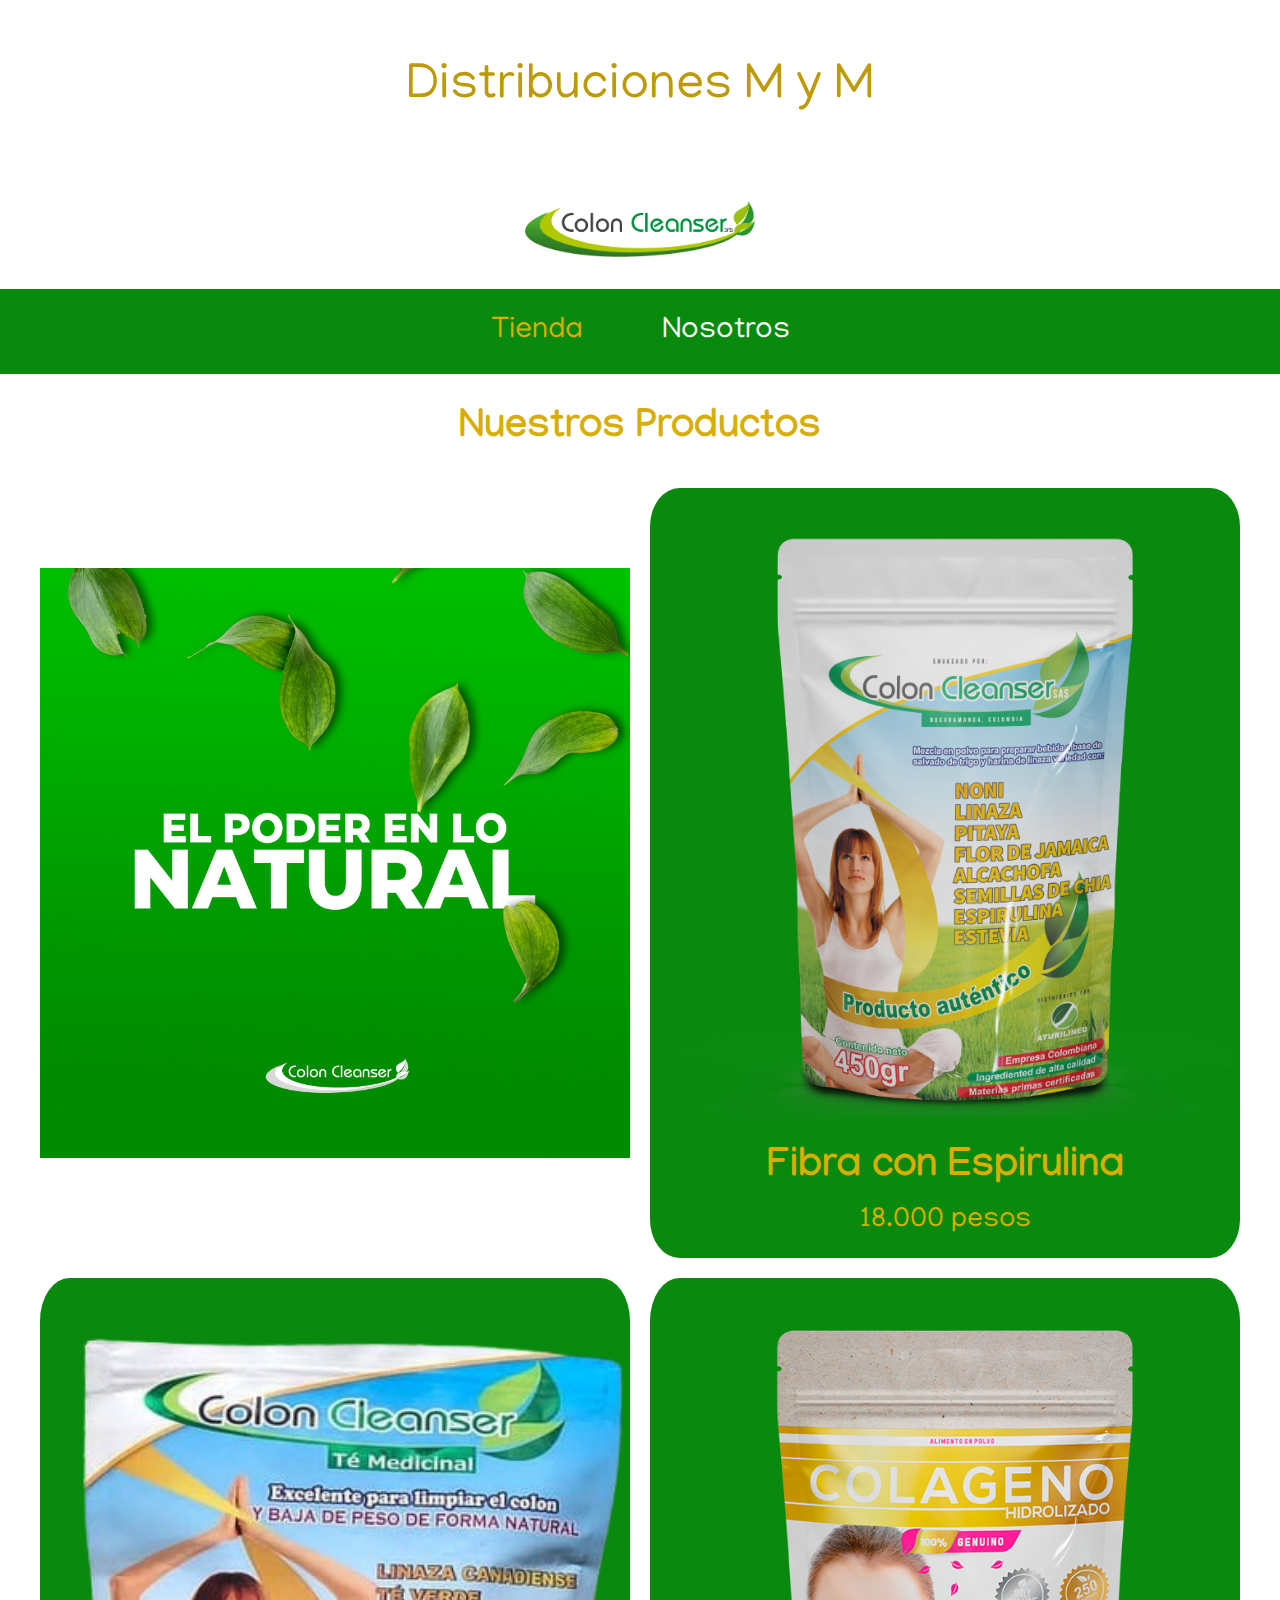
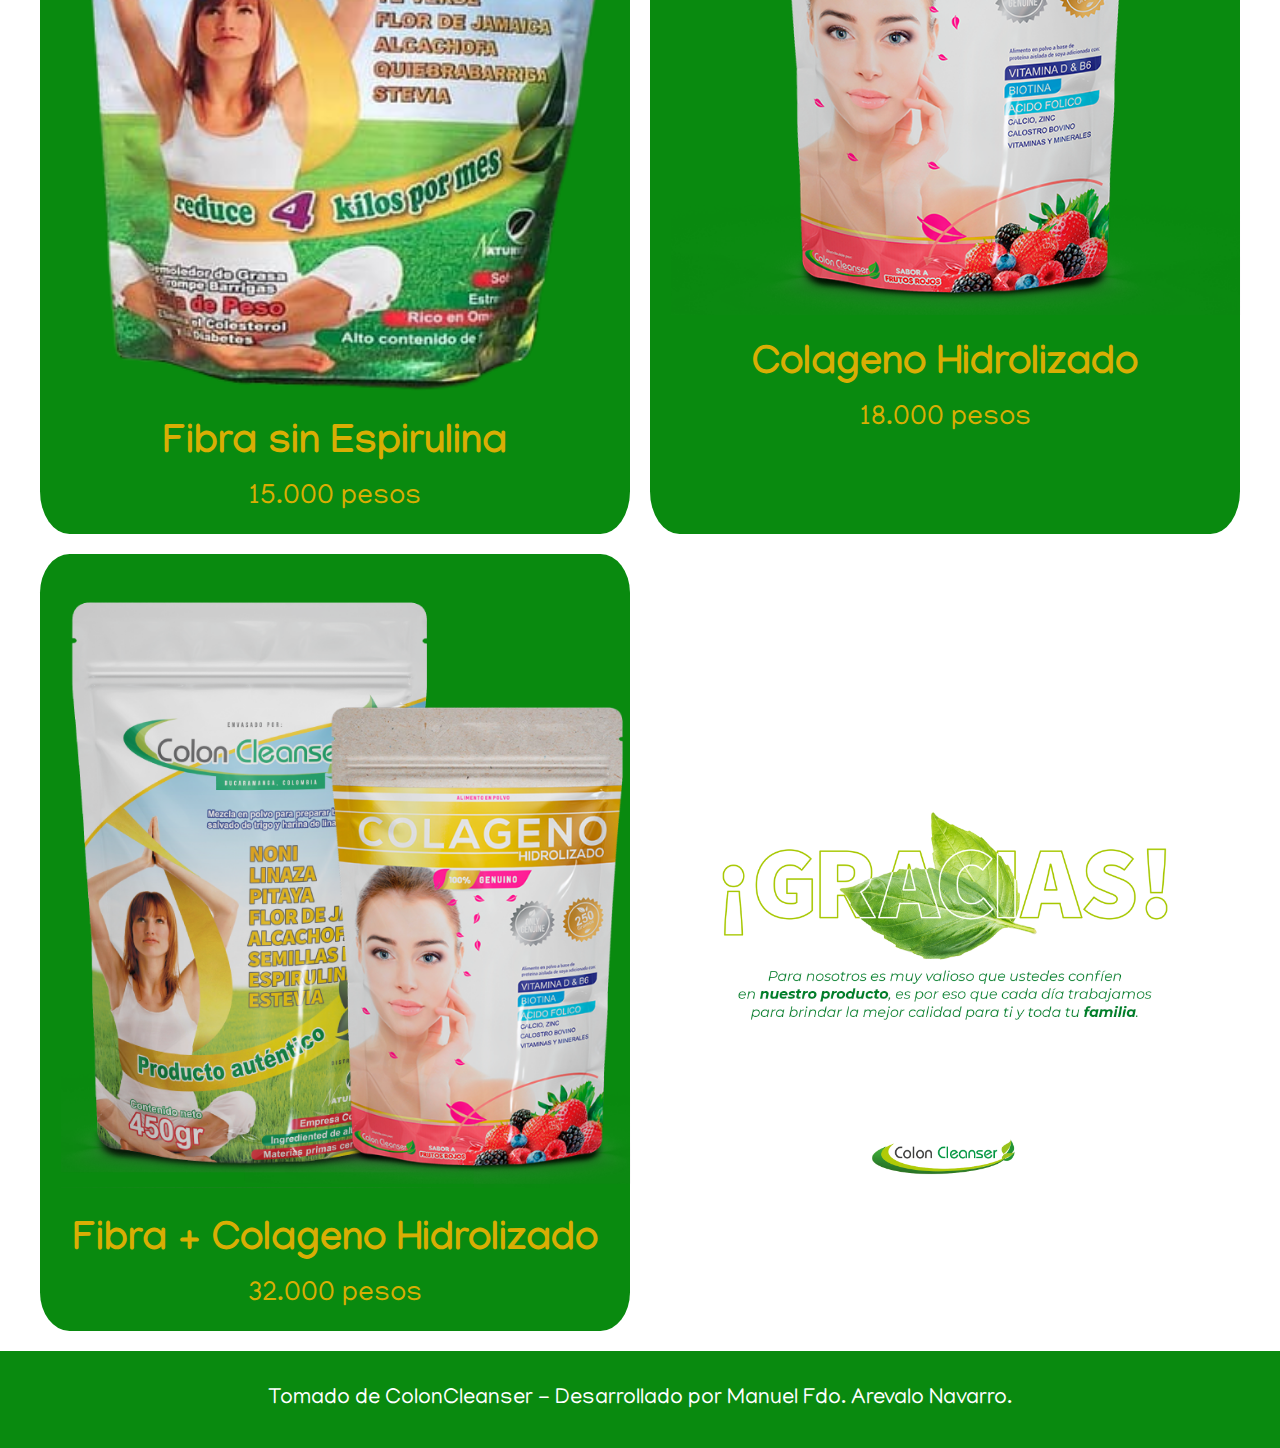
<file: index.html>
<!DOCTYPE html>
<html lang="en">
<head>
    <meta charset="UTF-8">
    <meta name="viewport" content="width=device-width, initial-scale=1.0">
    <title>ColonCleanser</title>
    <link rel="stylesheet" href="css/normalize.css">
    <link href="https://fonts.googleapis.com/css2?family=Manjari&display=swap" rel="stylesheet">    
    <link rel="stylesheet" href="css/style.css">
    
</head>
<body>
    <header class="header">
        <a href="index.html">
            <p class="header__texto">Distribuciones M y M</p>
            <img class="header__logo" src="img/logo@2x.png" alt="logotipo">
        </a>
    </header>

    <nav class="navegacion">
        <a class="navegacion__enlace navegacion__enlace--activo" href="index.html">Tienda</a>
        <a class="navegacion__enlace" href="nosotros.html">Nosotros</a>
    </nav>

    <main class="contenedor">
        <h1>Nuestros Productos</h1>

        <div class="grid">
            <div class="producto">
                <a href="producto1.html">
                    <img class="producto__imagen" src="img/producto-fibra.png" alt="imagen fibra espirulina">
                    <div class="producto__informacion">
                        <h3 class="producto__nombre">Fibra con Espirulina</h3>
                        <p class="producto__precio">18.000 pesos</p>
                    </div>
                </a>
            </div>
            <div class="producto">
                <a href="producto2.html">
                    <img class="producto__imagen" src="img/IMG_0198__1_-removebg.png" alt="imagen fibra sin espirulina">
                    <div class="producto__informacion">
                        <h3 class="producto__nombre">Fibra sin Espirulina</h3>
                        <p class="producto__precio">15.000 pesos</p>
                    </div>
                </a>
            </div>
            <div class="producto">
                <a href="producto3.html">
                    <img class="producto__imagen" src="img/colageno-1.png" alt="Imagen Colageno Hidrolizado">
                    <div class="producto__informacion">
                        <h3 class="producto__nombre">Colageno Hidrolizado</h3>
                        <p class="producto__precio">18.000 pesos</p>
                    </div>
                </a>
            </div>
            <div class="producto">
                <a href="producto4.html">
                    <img class="producto__imagen" src="img/producto-fibra+colageno.png" alt="Imagen Combo Fibra + Colageno">
                    <div class="producto__informacion">
                        <h3 class="producto__nombre">Fibra + Colageno Hidrolizado</h3>
                        <p class="producto__precio">32.000 pesos</p>
                    </div>
                </a>
            </div>

            <div class="grafico grafico--coloncleanser"></div>
            <div class="grafico grafico--coloncleanser1"></div>

        </div>

    </main>

    <footer class="footer">
        <p class="footer__texto">Tomado de ColonCleanser - Desarrollado por Manuel Fdo. Arevalo Navarro.</p>
    </footer>

</body>
</html>
</file>
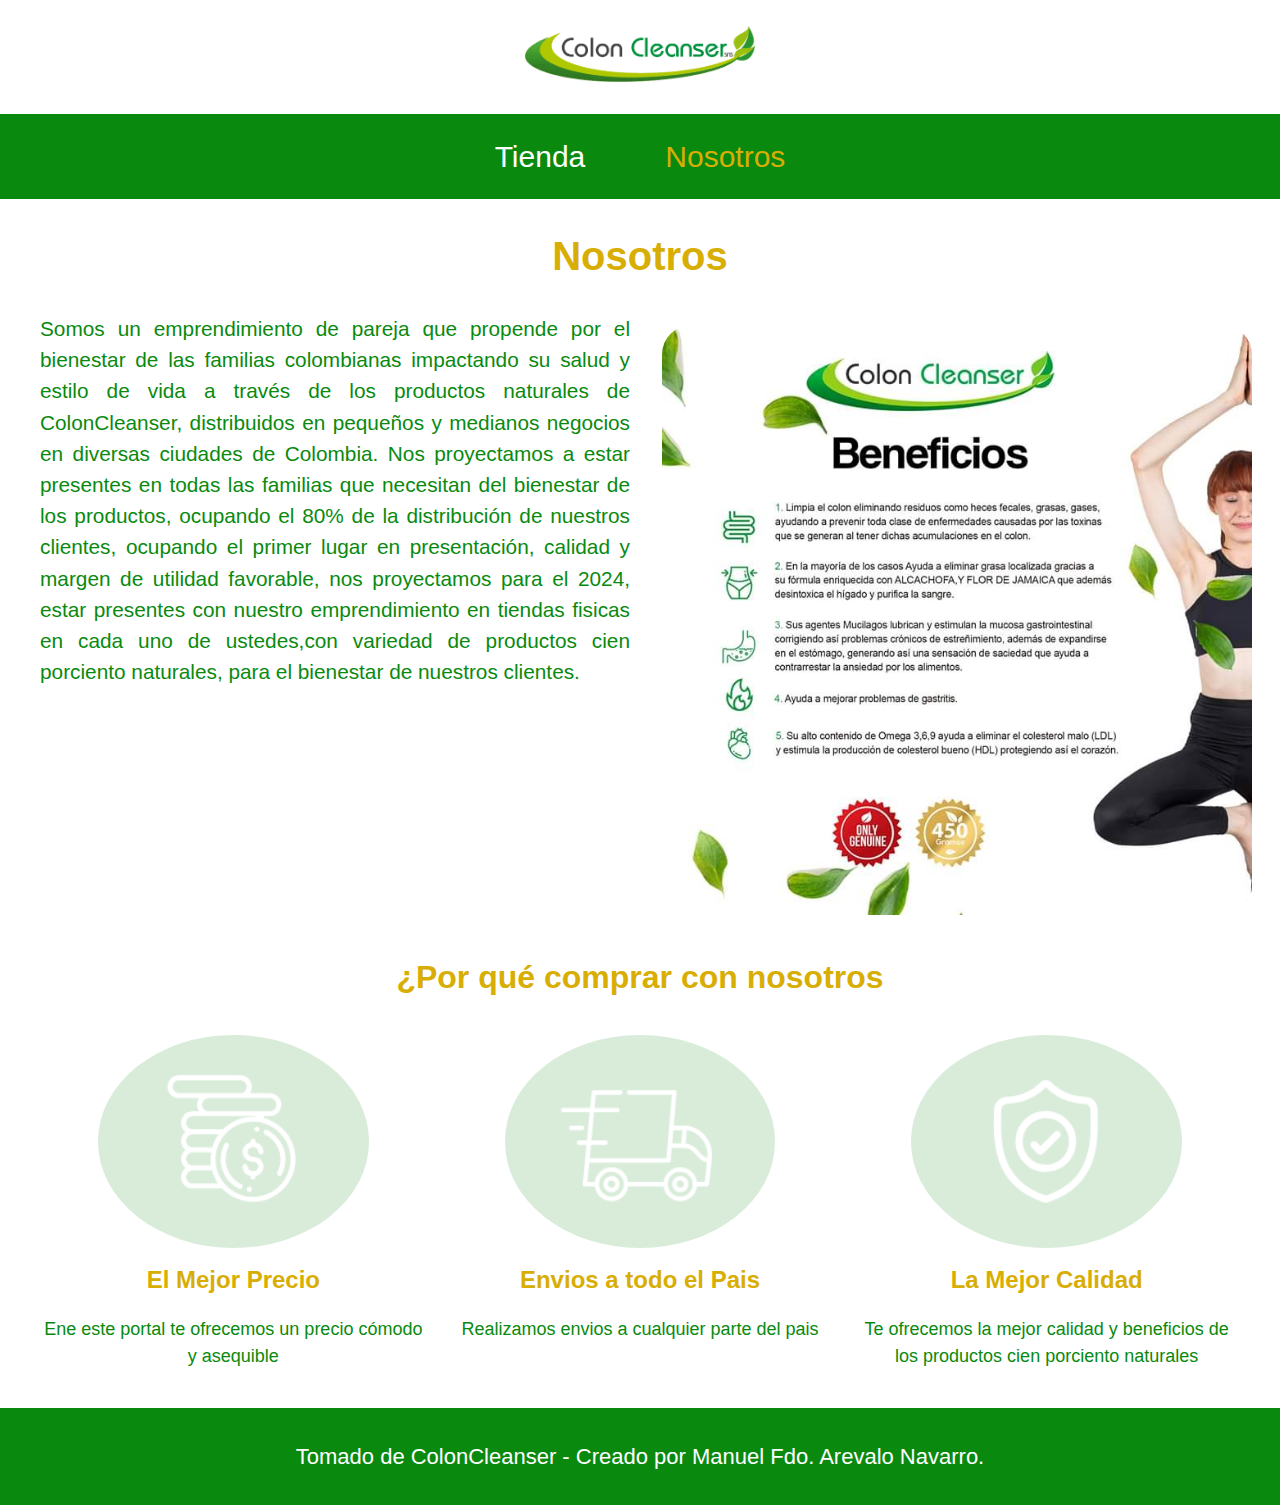
<file: nosotros.html>
<!DOCTYPE html>
<html lang="en">
<head>
    <meta charset="UTF-8">
    <meta name="viewport" content="width=device-width, initial-scale=1.0">
    <title>ColonCleanser</title>
    <link rel="stylesheet" href="css/normalize.css">
    <link href="https://fonts.googleapis.com/css2?family=Staatliches&display=swap" rel="stylesheet">
    <link rel="stylesheet" href="css/style.css">
    
</head>
<body>
    <header class="header">
        <a href="index.html">
            <img class="header__logo" src="img/logo_1.png" alt="logotipo">
        </a>
    </header>

    <nav class="navegacion">
        <a class="navegacion__enlace" href="index.html">Tienda</a>
        <a class="navegacion__enlace navegacion__enlace--activo" href="nosotros.html">Nosotros</a>
    </nav>

    <main class="contenedor">
        <h1>Nosotros</h1>

        <div class="nosotros">
            <div class="nosotros__contenido">
                Somos un emprendimiento de pareja que propende por el bienestar de las familias colombianas impactando su salud y estilo de vida a través de los productos naturales de ColonCleanser, distribuidos en pequeños y medianos negocios en diversas ciudades de Colombia.
                Nos proyectamos a estar presentes en todas las familias que necesitan del bienestar de los productos, ocupando el 80% de la distribución de nuestros clientes, ocupando el primer lugar en presentación, calidad y margen de utilidad favorable, nos proyectamos para el 2024, estar presentes con nuestro emprendimiento en tiendas fisicas en cada uno de ustedes,con variedad de productos cien porciento naturales, para el bienestar de nuestros clientes.

            </div>
            <img class="nosotros__imagen" src="img/ff197ec0-ccc9-4f5c-9ce3-faa3b4adfd4c.JPG" alt="imagen nosotros">

        </div>

    </main>

    <section class="contenedor comprar">
        <h2 class="comprar__tirulo">¿Por qué comprar con nosotros</h2>

        <div class="bloques">
            <div class="bloque">
                <img class="bloque__imagen" src="img/icono_1.png" alt="porque comprar">
                <h3 class="bloque__titulo">El Mejor Precio</h3>
                <p>Ene este portal te ofrecemos un precio cómodo y asequible</p>
            </div>
            <div class="bloque">
                <img class="bloque__imagen" src="img/icono_3.png" alt="porque comprar">
                <h3 class="bloque__titulo">Envios a todo el Pais</h3>
                <p>Realizamos envios a cualquier parte del pais</p>
            </div>
            <div class="bloque">
                <img class="bloque__imagen" src="img/icono_4.png" alt="porque comprar">
                <h3 class="bloque__titulo">La Mejor Calidad</h3>
                <p>Te ofrecemos la mejor calidad y beneficios de los productos cien porciento naturales</p>
            </div>
            
        </div>

    </section>

    <footer class="footer">
        <p class="footer__texto">Tomado de ColonCleanser - Creado por Manuel Fdo. Arevalo Navarro.</p>
    </footer>

</body>
</html>
</file>
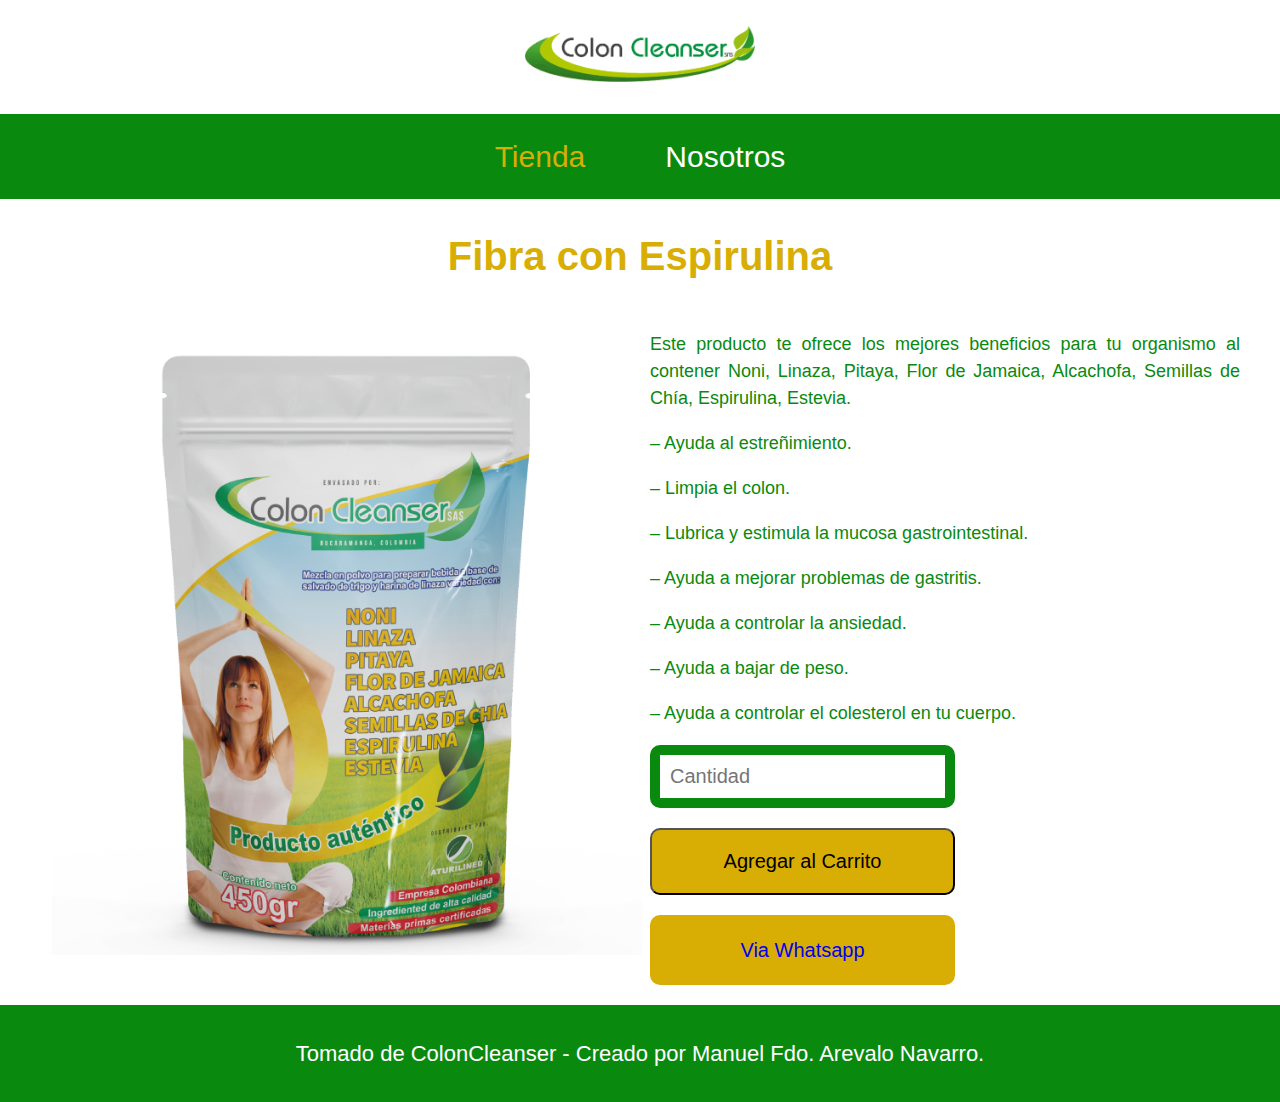
<file: producto1.html>
<!DOCTYPE html>
<html lang="en">
<head>
    <meta charset="UTF-8">
    <meta name="viewport" content="width=device-width, initial-scale=1.0">
    <title>ColonCleanser</title>
    <link rel="stylesheet" href="css/normalize.css">
    <link href="https://fonts.googleapis.com/css2?family=Staatliches&display=swap" rel="stylesheet">
    <link rel="stylesheet" href="css/style.css">
    
</head>
<body>
    <header class="header">
        <a href="index.html">
            <img class="header__logo" src="img/logo_1.png" alt="logotipo">
        </a>
    </header>

    <nav class="navegacion">
        <a class="navegacion__enlace navegacion__enlace--activo" href="index.html">Tienda</a>
        <a class="navegacion__enlace" href="nosotros.html">Nosotros</a>
    </nav>

    <main class="contenedor">
        <h1>Fibra con Espirulina</h1>

        <div class="fibra">
            <img class="fibra__imagen" src="img/producto-fibra.png" alt="fibra con espirulina">

            <div class="fibra__contenido">
                <p>Este producto te ofrece los mejores beneficios para tu organismo al contener Noni, Linaza, Pitaya, Flor de Jamaica, Alcachofa, Semillas de Chía, Espirulina, Estevia.  </p>
               
                <p>– Ayuda al estreñimiento.</p>
                <p>– Limpia el colon.</p>
                <p>– Lubrica y estimula la mucosa gastrointestinal.</p>
                <p>– Ayuda a mejorar problemas de gastritis.</p>
                <p>– Ayuda a controlar la ansiedad.</p>
                <p>– Ayuda a bajar de peso.</p>
                <p>– Ayuda a controlar el colesterol en tu cuerpo.</p>  
              
                <form class="formulario">
                    <input class="formulario__campo" type="number" placeholder="Cantidad" min="1">
                    <input class="formulario__submit" type="submit" value="Agregar al Carrito">
                    <a class="formulario__submit" type="submit "href="https://api.whatsapp.com/send?phone=57318 3761658&text=Hola!%20estoy%20interesado%20en%20tus%20productos%20de%20ColonCleanser!" >Via Whatsapp</a>
                </form>
            </div>
        </div>

    </main>

    <footer class="footer">
        <p class="footer__texto">Tomado de ColonCleanser - Creado por Manuel Fdo. Arevalo Navarro.</p>
    </footer>

</body>
</html>
</file>
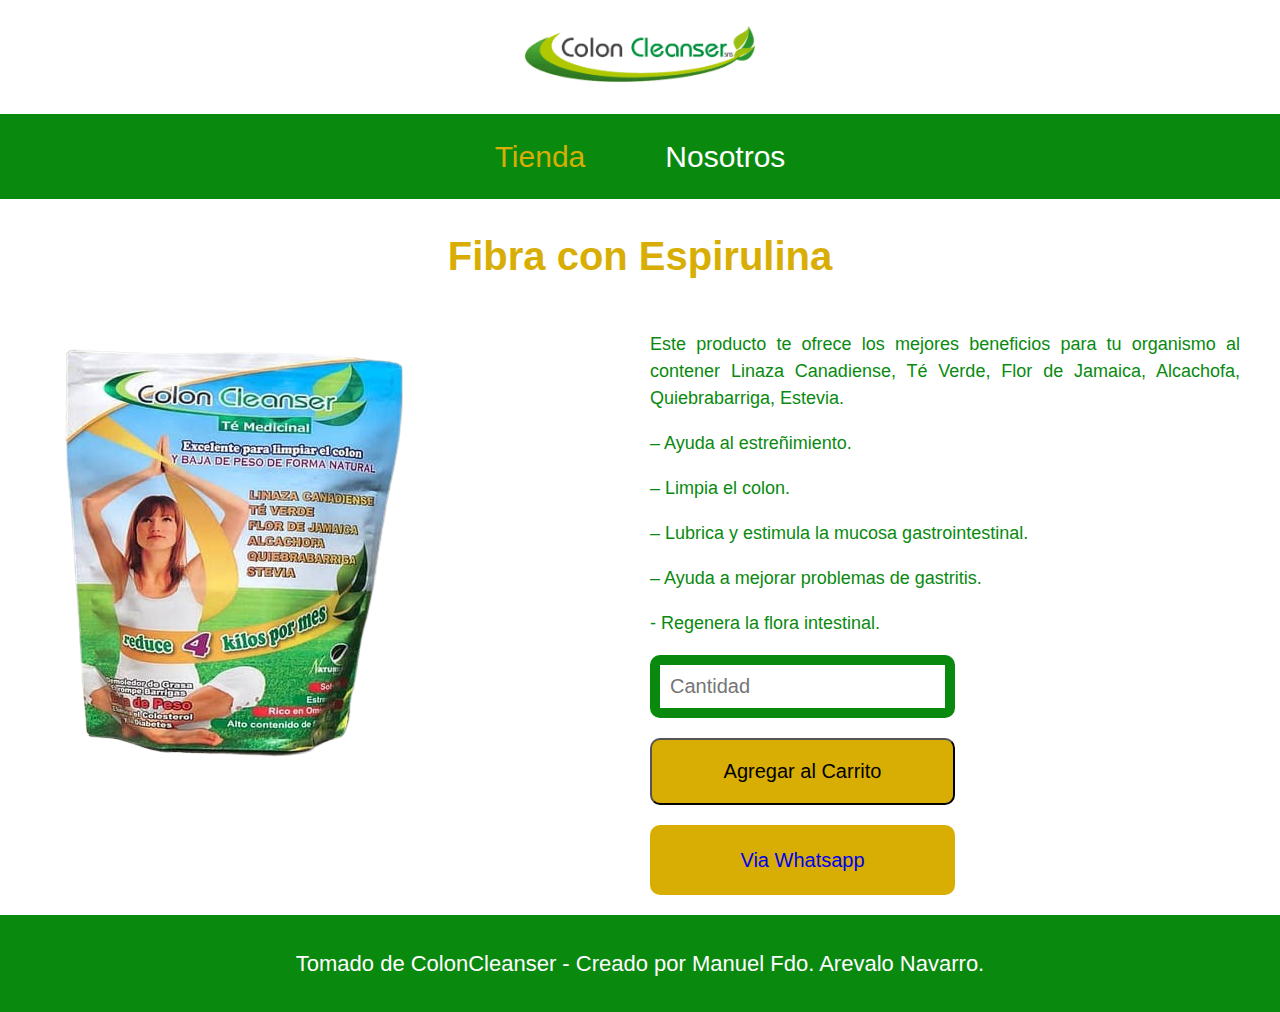
<file: producto2.html>
<!DOCTYPE html>
<html lang="en">
<head>
    <meta charset="UTF-8">
    <meta name="viewport" content="width=device-width, initial-scale=1.0">
    <title>ColonCleanser</title>
    <link rel="stylesheet" href="css/normalize.css">
    <link href="https://fonts.googleapis.com/css2?family=Staatliches&display=swap" rel="stylesheet">
    <link rel="stylesheet" href="css/style.css">
    
</head>
<body>
    <header class="header">
        <a href="index.html">
            <img class="header__logo" src="img/logo_1.png" alt="logotipo">
        </a>
    </header>

    <nav class="navegacion">
        <a class="navegacion__enlace navegacion__enlace--activo" href="index.html">Tienda</a>
        <a class="navegacion__enlace" href="nosotros.html">Nosotros</a>
    </nav>

    <main class="contenedor">
        <h1>Fibra con Espirulina</h1>

        <div class="fibra">
            <img class="fibra__imagen" src="img/IMG_0198__1_-removebg.png" alt="fibra sin espirulina">

            <div class="fibra__contenido">
                <p>Este producto te ofrece los mejores beneficios para tu organismo al contener Linaza Canadiense, Té Verde, Flor de Jamaica, Alcachofa, Quiebrabarriga, Estevia.  </p>
               
                <p>– Ayuda al estreñimiento.</p>
                <p>– Limpia el colon.</p>
                <p>– Lubrica y estimula la mucosa gastrointestinal.</p>
                <p>– Ayuda a mejorar problemas de gastritis.</p>
                <p>- Regenera la flora intestinal.</p> 
              
                <form class="formulario">
                    <input class="formulario__campo" type="number" placeholder="Cantidad" min="1">
                    <input class="formulario__submit" type="submit" value="Agregar al Carrito">
                    <a class="formulario__submit" type="submit "href="https://api.whatsapp.com/send?phone=57318 3761658&text=Hola!%20estoy%20interesado%20en%20tus%20productos%20de%20ColonCleanser!">Via Whatsapp</a>
            </div>
        </div>

    </main>

    <footer class="footer">
        <p class="footer__texto">Tomado de ColonCleanser - Creado por Manuel Fdo. Arevalo Navarro.</p>
    </footer>

</body>
</html>
</file>
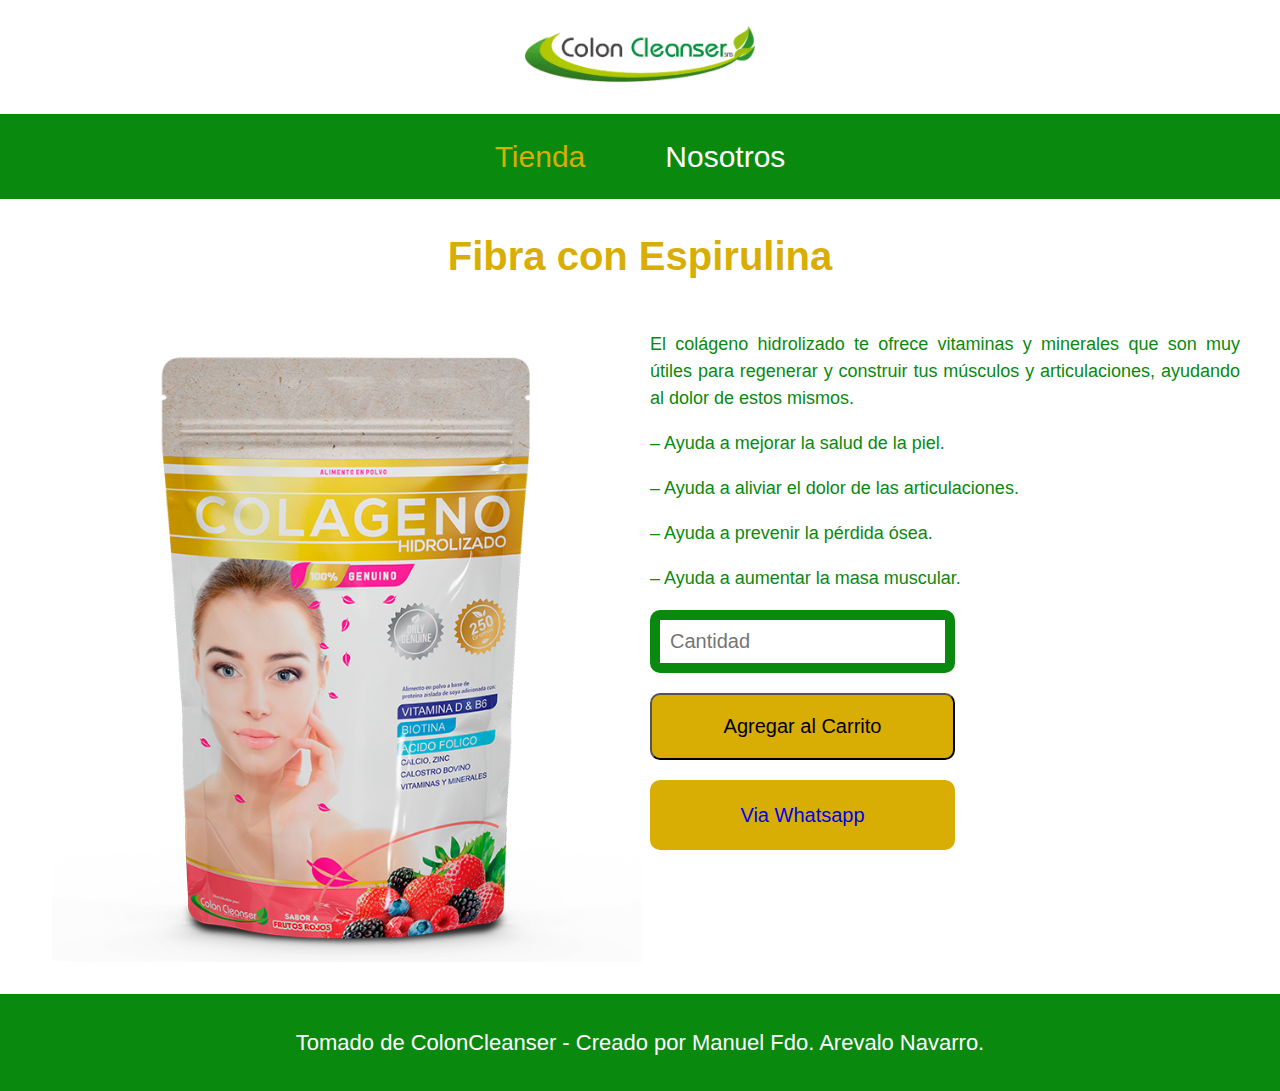
<file: producto3.html>
<!DOCTYPE html>
<html lang="en">
<head>
    <meta charset="UTF-8">
    <meta name="viewport" content="width=device-width, initial-scale=1.0">
    <title>ColonCleanser</title>
    <link rel="stylesheet" href="css/normalize.css">
    <link href="https://fonts.googleapis.com/css2?family=Staatliches&display=swap" rel="stylesheet">
    <link rel="stylesheet" href="css/style.css">
    
</head>
<body>
    <header class="header">
        <a href="index.html">
            <img class="header__logo" src="img/logo_1.png" alt="logotipo">
        </a>
    </header>

    <nav class="navegacion">
        <a class="navegacion__enlace navegacion__enlace--activo" href="index.html">Tienda</a>
        <a class="navegacion__enlace" href="nosotros.html">Nosotros</a>
    </nav>

    <main class="contenedor">
        <h1>Fibra con Espirulina</h1>

        <div class="fibra">
            <img class="fibra__imagen" src="img/colageno-1.png" alt="Colageno">

            <div class="fibra__contenido">
                <p>El colágeno hidrolizado te ofrece vitaminas y minerales que son muy útiles para regenerar y construir tus músculos y articulaciones, ayudando al dolor de estos mismos.</p>
                <p>– Ayuda a mejorar la salud de la piel.</p>
                <p>– Ayuda a aliviar el dolor de las articulaciones.</p>
                <p>– Ayuda a prevenir la pérdida ósea.</p>
                <p>– Ayuda a aumentar la masa muscular.</p> 
              
                <form class="formulario">
                    <input class="formulario__campo" type="number" placeholder="Cantidad" min="1">
                    <input class="formulario__submit" type="submit" value="Agregar al Carrito">
                    <a class="formulario__submit" type="submit "href="https://api.whatsapp.com/send?phone=57318 3761658&text=Hola!%20estoy%20interesado%20en%20tus%20productos%20de%20ColonCleanser!">Via Whatsapp</a>
                </form>
            </div>
        </div>

    </main>

    <footer class="footer">
        <p class="footer__texto">Tomado de ColonCleanser - Creado por Manuel Fdo. Arevalo Navarro.</p>
    </footer>

</body>
</html>
</file>
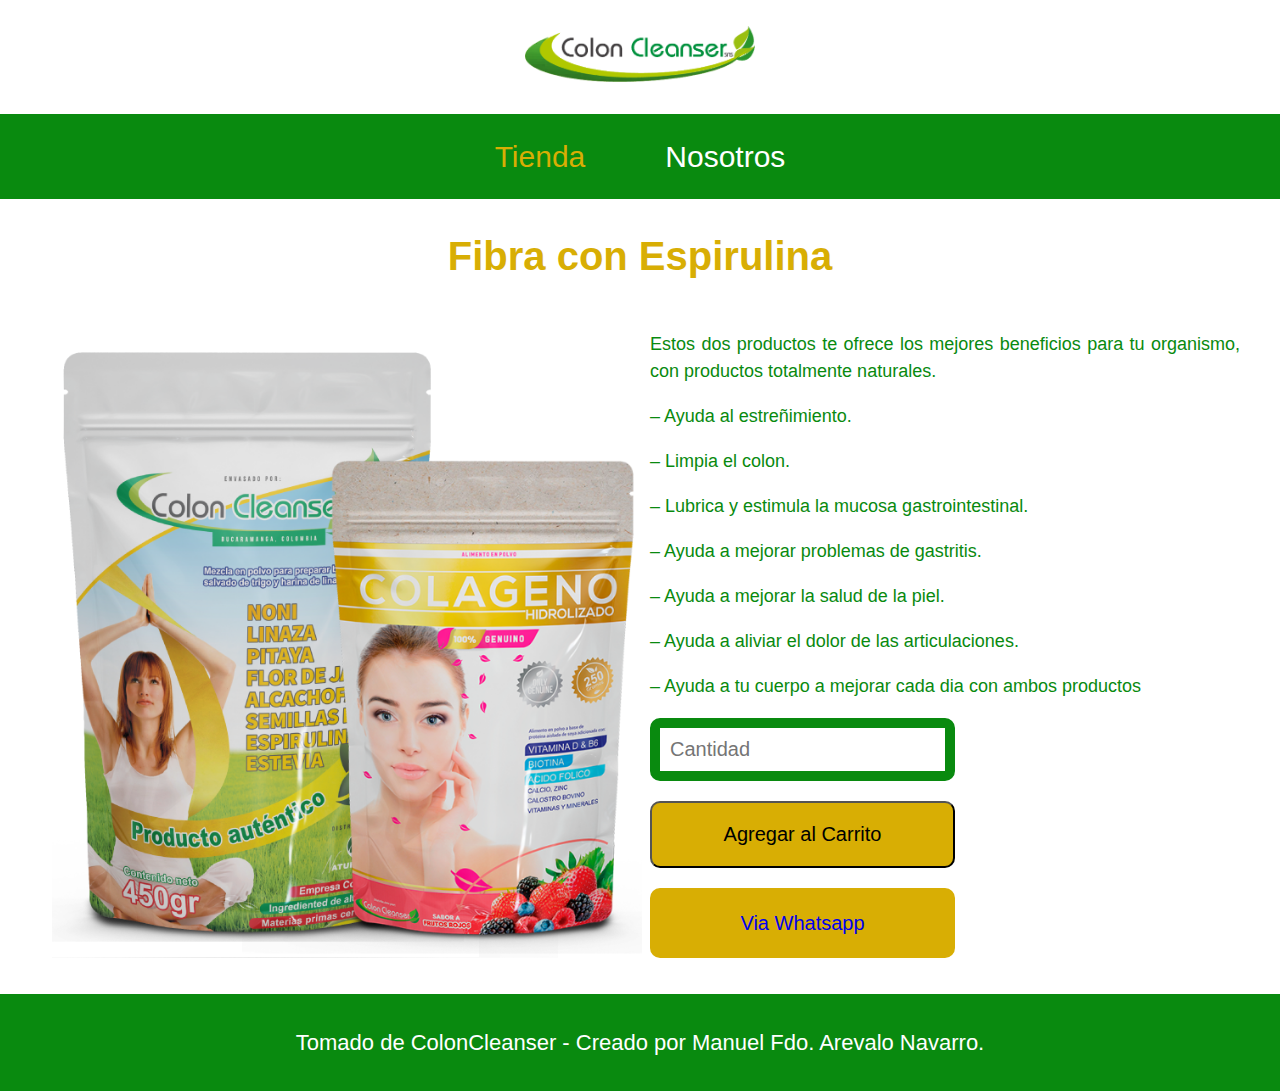
<file: producto4.html>
<!DOCTYPE html>
<html lang="en">
<head>
    <meta charset="UTF-8">
    <meta name="viewport" content="width=device-width, initial-scale=1.0">
    <title>ColonCleanser</title>
    <link rel="stylesheet" href="css/normalize.css">
    <link href="https://fonts.googleapis.com/css2?family=Staatliches&display=swap" rel="stylesheet">
    <link rel="stylesheet" href="css/style.css">
    
</head>
<body>
    <header class="header">
        <a href="index.html">
            <img class="header__logo" src="img/logo_1.png" alt="logotipo">
        </a>
    </header>

    <nav class="navegacion">
        <a class="navegacion__enlace navegacion__enlace--activo" href="index.html">Tienda</a>
        <a class="navegacion__enlace" href="nosotros.html">Nosotros</a>
    </nav>

    <main class="contenedor">
        <h1>Fibra con Espirulina</h1>

        <div class="fibra">
            <img class="fibra__imagen" src="img/producto-fibra+colageno.png" alt="Combo Fibra + Colageno">

            <div class="fibra__contenido">
                <p>Estos dos productos te ofrece los mejores beneficios para tu organismo, con productos totalmente naturales.  </p>
               
                <p>– Ayuda al estreñimiento.</p>
                <p>– Limpia el colon.</p>
                <p>– Lubrica y estimula la mucosa gastrointestinal.</p>
                <p>– Ayuda a mejorar problemas de gastritis.</p>
                <p>– Ayuda a mejorar la salud de la piel.</p>
                <p>– Ayuda a aliviar el dolor de las articulaciones.</p>
                <p>– Ayuda a tu cuerpo a mejorar cada dia con ambos productos</p>  
              
                <form class="formulario">
                    <input class="formulario__campo" type="number" placeholder="Cantidad" min="1">
                    <input class="formulario__submit" type="submit" value="Agregar al Carrito">
                    <a class="formulario__submit" type="submit "href="https://api.whatsapp.com/send?phone=57318 3761658&text=Hola!%20estoy%20interesado%20en%20tus%20productos%20de%20ColonCleanser!">Via Whatsapp</a>
                </form>
            </div>
        </div>

    </main>

    <footer class="footer">
        <p class="footer__texto">Tomado de ColonCleanser - Creado por Manuel Fdo. Arevalo Navarro.</p>
    </footer>

</body>
</html>
</file>
<file: css/style.css>
:root {
    --primario: #3ab844;
    --primarioOscuro: #098a0f;
    --secundario: #d8ae04;
    --secundarioOscuro: rgb(190, 154, 6);
    --blanco: #fff;
    --negro: #000;

    --fuentePrincipal: 'Manjari', sans-serif;
}
html {
    box-sizing: border-box;
    font-size: 62.5%;
}
*, *:before, *:after {
    box-sizing: inherit;
}
body {
    background-color: var(--blanco);
    font-size: 1.6rem;
    line-height: 1.5;
}
p {
    font-size: 1.8rem;
    font-family: Arial, Helvetica, sans-serif;
    color: var(--primarioOscuro);
}
a {
    text-decoration: none;
}
img {
    max-width: 100%;
    margin: 2%;
    
}
.contenedor {
    max-width: 120rem;
    margin: 0 auto;
}
h1, h2, h3 {
    text-align: center;
    color: var(--secundario);
    font-family: var(--fuentePrincipal);
}
h1 {
    font-size: 4rem;
}
h2 {
    font-size: 3.2rem;
}
h3 {
    font-size: 2.4rem;
}
.header {
    background-color: var(--blanco);
    text-align: center;

}
.header__logo {
    width: 18%;

}
.header__texto {
    font-family: var(--fuentePrincipal);
    font-size: 5rem;
    text-align: center;
    color: var(--secundarioOscuro);
    justify-content: center;
   


}
.footer {
    background-color: var(--primarioOscuro);
    padding: 1rem 0;
    margin-top: 2rem;
}
.footer__texto {
    font-family: var(--blanco);
    text-align: center;
    font-size: 2.2rem;
    color: var(--blanco);
    font-family: var(--fuentePrincipal);
}
.navegacion {
    background-color: var(--primarioOscuro);
    padding: 2rem 0;
    display: flex;
    justify-content: center;
    gap: 8rem;
}
.navegacion__enlace {
    font-family: var(--fuentePrincipal);
    color: var(--blanco);
    font-size: 3rem;
}
.navegacion__enlace--activo,
.navegacion__enlace:hover {
    color: var(--secundario);
}
.grid {
    display: grid;
    grid-template-columns: repeat(2, 1fr);
    column-gap: 2rem;
    row-gap: 2rem;
}
.producto {
    background-color: var(--primarioOscuro) ;
    padding: 1rem;
    border-radius: 5%;
}
.producto__imagen {
    width: 100%;
}
.producto__nombre {
    font-size: 4rem;
}
.producto__precio {
    font-size: 2.8rem;
    color: var(--secundario);
}
.fibra__contenido {
    text-align: justify;
}
.producto__nombre,
.producto__precio {
    font-family: var(--fuentePrincipal);
    margin: 1rem 0;
    text-align: center;
    line-height: 1.2;
}
.grafico {
    min-height: 20rem;
    background-repeat: no-repeat;
    background-size: contain;
}
.grafico--coloncleanser {
    grid-row: 1 / 2;
    display: grid;
    margin-top: 8rem;
    background-image: url(../img/101703944_251081269642575_8934752089989447680_o.jpg);
    
    
}
.grafico--coloncleanser1 {
    background-image: url(../img/94883347_226874795396556_5352614649181241344_o.jpg);
    grid-column: 2 / 2;
    display: grid;
    margin-top: 8rem;
}
@media (min-width: 768px) {
    .grafico--coloncleanser1 {
        grid-column: 2 / 2;
    } 
    .grafico--coloncleanser {
        grid-column: 1 / 2;
       
    }
}
.nosotros {
    display: grid;
    grid-template-rows: repeat(2, auto);
    text-align: justify;
    font-size: 2.6rem;

}
.nosotros__contenido {
    color: var(--primarioOscuro);
    font-family: Arial, Helvetica, sans-serif;
    font-size: 80%;
}
@media (min-width: 768px) {
    .nosotros {
        grid-template-columns: repeat(2 , 1fr);
        column-gap: 2rem;
    } 
}
.nosotros__imagen {
    grid-row: 1 / 2;
    width: 100%;
    border-radius: 5%;
    }
@media (min-width: 768px) {
        .nosotros__imagen {
            grid-column: 2 / 3;
        }
}
.bloques{
    display: grid;
    grid-template-columns: repeat(2, 1fr);
    gap: 2rem;

}
@media (min-width: 768px) {
        .bloques {
            grid-template-columns: repeat(3, 1fr);
        }
}
.bloque {
    text-align: center;
}
.bloque__imagen {
    width: 70%;
    background-color: #d9ecda;
    border-radius: 100%;

}
.bloque__titulo {
    margin: 0;
}
@media (min-width: 768px) {
    .fibra {
        display: grid;
        grid-template-columns: repeat(2, 1fr);
        column-gap: 2rem;
    }
        
}
.formulario {
    display: grid;
    grid-template-columns: repeat(2, 1fr);
    gap: 2rem;


}
.formulario__campo {
    border-color: var(--primarioOscuro);
    border-width: 1rem;
    border-style: solid;
    background-color: transparent;
   
    font-size: 2rem;
    font-family: Arial, Helvetica, sans-serif;
    padding: 1rem;
    display: grid;
    grid-template-columns: repeat(2, 1fr);
    gap: 2rem;
    border-radius: 1rem;

}
.formulario__submit {
    background-color: var(--secundario);
    font-size: 2rem;
    font-family: var(--fuentePrincipal);
    padding: 2rem;
    transition: background-color .3s ease;
    grid-column: 1 / 2;
    text-align: center;
    border-radius: 1rem;
   
}
.formulario__submit:hover {
    cursor: pointer;
    background-color: var(--secundarioOscuro);
    
}
</file>
